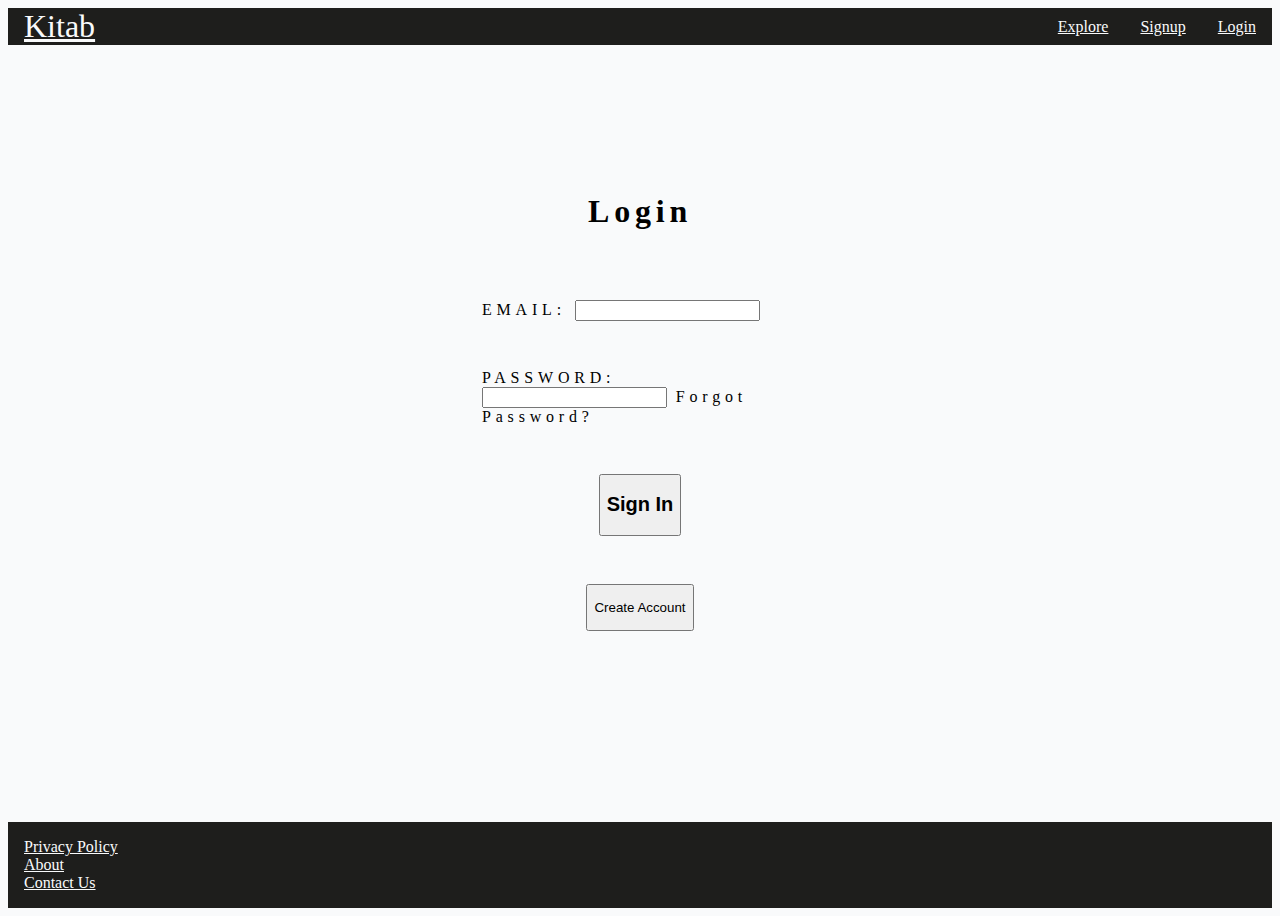
<file: docs/login.html>
<!DOCTYPE html>
<html lang="en">
<head>
    <meta charset="UTF-8">
    <meta http-equiv="X-UA-Compatible" content="IE=edge">
    <meta name="viewport" content="width=device-width, initial-scale=1.0">
    <meta name="author" content="Rajat Gupta">
    <meta name="description" content="login page of kitab">
    <link rel="stylesheet" href="/styles/all-styles.css">
    <title>login-kitab</title>
</head>
<body>
    <nav class="ecom-navigation-container">
        <a class="ecom-nav-logo" href="/docs/product-listing.html">Kitab</a>
        <div class="ecom-nav-links">
            <div>
                <a href="cart.html"><i class="fa-solid fa-cart-shopping"></i></a>
            </div>
            <div>
                <a href="wish-list.html"><i class="fa-solid fa-heart"></i></a>
            </div>
            <a href="/docs/product-listing.html" class="ecom-nav-first-link">Explore</a>
            <a href="/docs/signup.html" class="ecom-nav-second-link">Signup</a>
            <a href="/docs/login.html" class="ecom-nav-third-link">Login</a>
        </div>
    </nav>

    <div class="input-container ecom-placing-input-container">
        <h1 class="ecom-center-inside-flex">Login</h1>
        <div class="input-name">
            <label for="email">EMAIL:</label>
            <input type="text" id="email" class="name-input-field">
        </div>
        <div class="input-password">
            <label for="password">PASSWORD:</label>
            <input type="text" id="password" class="password-input-field">
            <span class="ecom-forgot-password">Forgot Password?</span>
        </div>
        <button class="btn-no-border-no-color ecom-center-inside-flex"><h2>Sign In</h2></button>
        <button class="btn-no-border-no-color ecom-center-inside-flex"><p>Create Account</p></button>
    </div>
        <div class="footer">
        <a href="#">Privacy Policy</a>
        <a href="#">About</a>
        <a href="#">Contact Us</a>
    </div>
</body>
</html>
</file>
<file: styles/all-styles.css>
@import url("https://parts-builder.netlify.app/styles/main-style.css");
@import url("main-style.css");
@import url("home.css");
@import url("product-listing.css");
@import url("cart.css");
@import url("wish-list.css");
@import url("login.css");
@import url("signup.css");
</file>
